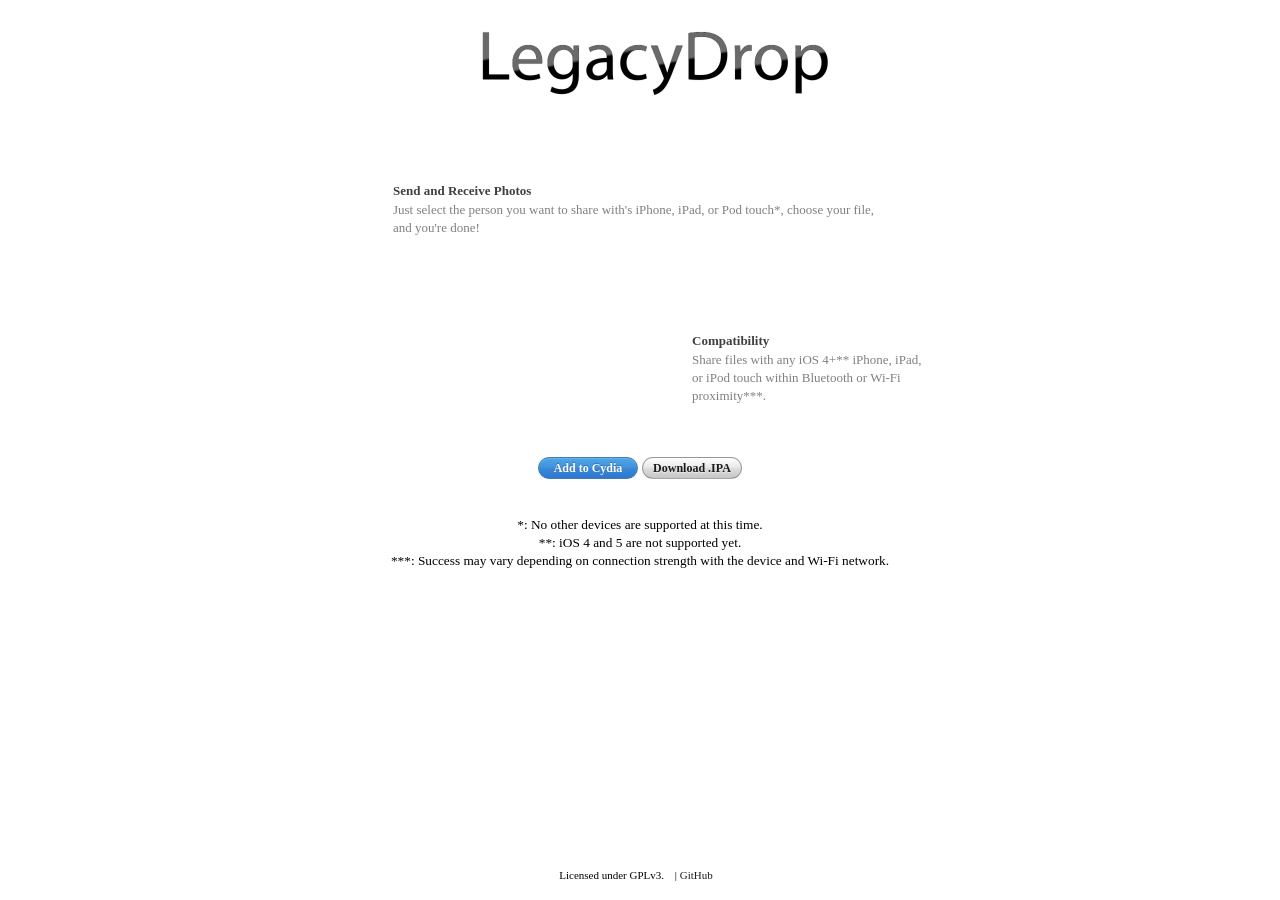
<file: index.html>
<!DOCTYPE HTML>
<html>
<head>
    <meta charset="UTF-8">
    <title>LegacyDrop</title>
    <meta name="description" content="Share files and photos with other legacy iOS devices.">
    <meta name="viewport" content="width=device-width, initial-scale=1, maximum-scale=1">
</head>
<body>
    <link charset="utf-8" rel="stylesheet" type="text/css" href="./desktop-finance-base.css">
<link charset="utf-8" rel="stylesheet" type="text/css" href="./desktop-finance-itunesstore.css">
<link charset="utf-8" rel="stylesheet" type="text/css" href="./desktop-finance-icloud.css">
<link rel="stylesheet" type="text/css" href="./style.css">
<div class="content">
    
  	
  	
    

    

    
  
  
  

  <center><img width="412" height="90" alt="LegacyDrop" src="./LegacyDrop wordmark.png"><br></center>
  <div class="welcome-content">
    <div class="instant-access">
      <h2>Send and Receive Photos</h2>
      <p style="width: 500px">Just select the person you want to share with's iPhone, iPad, or Pod touch*, choose your file, and you're done!</p>
    </div>
    <div class="itunes-plus">
      <h2>Compatibility</h2>
      <p>Share files with any iOS 4+** iPhone, iPad, or iPod touch within Bluetooth or Wi-Fi proximity***.</p>
    </div>
  </div>
  
<center><nav role="presentation">
    <button item-name="iTunes Match" class="emphasized" id="buy-button">Add to Cydia</button>
    <a href="https://github.com/rizzlers2045-sys/legacydrop-builds/releases/latest/download/LegacyDrop.ipa"><button class="back" id="not-now-button">Download .IPA</button></a>
  </nav></center>
<br><br><center><div class="disclaimer">
<small>*: No other devices are supported at this time.</small><br>
<small>**: iOS 4 and 5 are not supported yet.</small><br>
<small>***: Success may vary depending on connection strength with the device and Wi-Fi network.</small>
</div></center>
<div class="simple-footer">
  <div class="legal">
    <span class="copyright">Licensed under GPLv3.</span>
    <ul metrics-loc="Legal" role="presentation">
      <li metrics-loc="Link_"> |<a target="_blank" href="https://github.com/rizzlers2045-sys/legacydrop-builds/">               GitHub</a></li>
    </ul>
  </div>
</div>
</body>
</html>
</file>
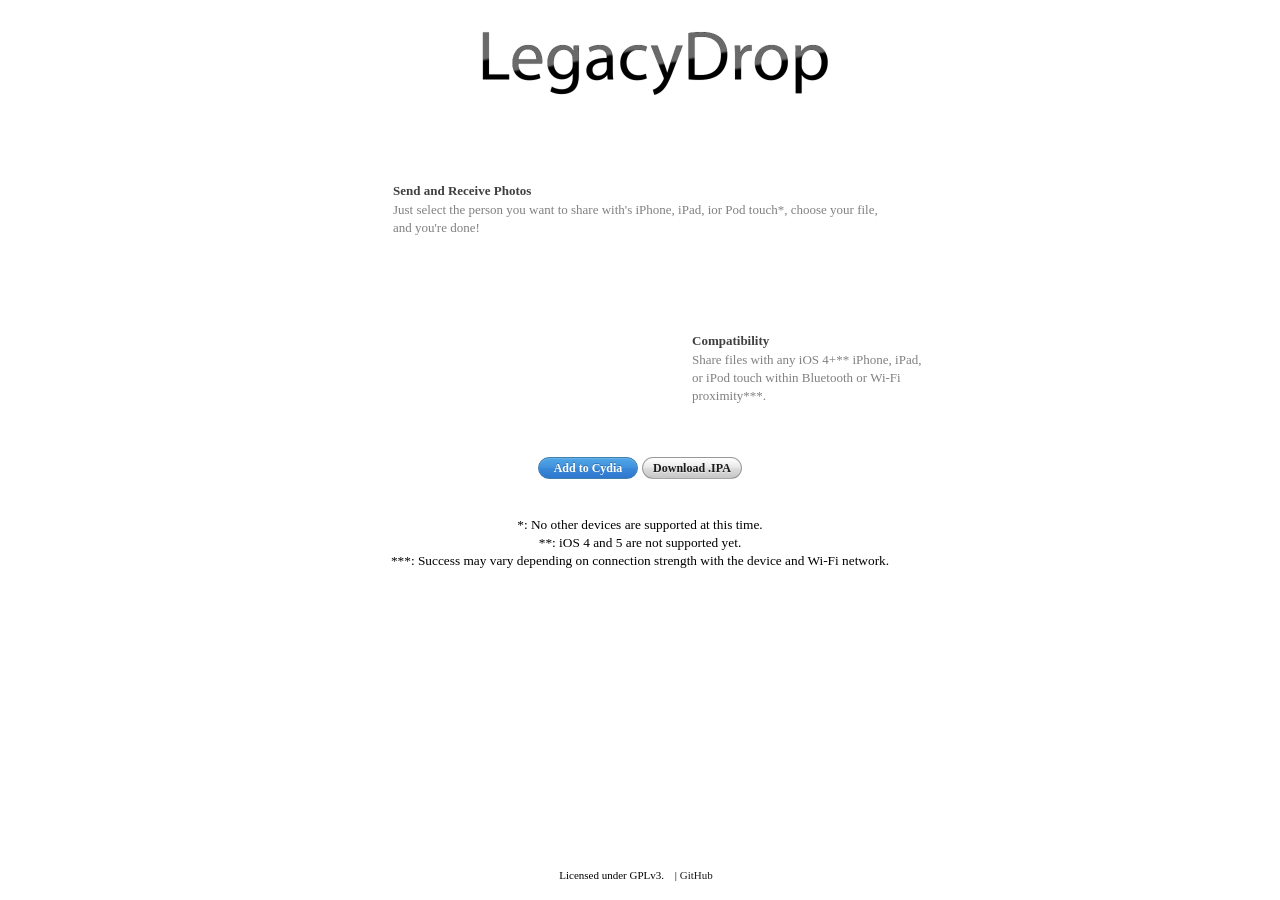
<file: legacydrop-promo.html>
<!DOCTYPE HTML>
<html>
<head>
    <meta charset="UTF-8">
    <title>LegacyDrop</title>
    <meta name="description" content="Share files and photos with other legacy iOS devices.">
    <meta name="viewport" content="width=device-width, initial-scale=1, maximum-scale=1">
</head>
<body>
    <link charset="utf-8" rel="stylesheet" type="text/css" href="./desktop-finance-base.css">
<link charset="utf-8" rel="stylesheet" type="text/css" href="./desktop-finance-itunesstore.css">
<link charset="utf-8" rel="stylesheet" type="text/css" href="./desktop-finance-icloud.css">
<link rel="stylesheet" type="text/css" href="./style.css">
<div class="content">
    
  	
  	
    

    

    
  
  
  

  <center><img width="412" height="90" alt="LegacyDrop" src="./LegacyDrop wordmark.png"><br></center>
  <div class="welcome-content">
    <div class="instant-access">
      <h2>Send and Receive Photos</h2>
      <p style="width: 500px">Just select the person you want to share with's iPhone, iPad, ior Pod touch*, choose your file, and you're done!</p>
    </div>
    <div class="itunes-plus">
      <h2>Compatibility</h2>
      <p>Share files with any iOS 4+** iPhone, iPad, or iPod touch within Bluetooth or Wi-Fi proximity***.</p>
    </div>
  </div>
  
<center><nav role="presentation">
    <button item-name="iTunes Match" class="emphasized" id="buy-button">Add to Cydia</button>
    <a href="https://github.com/rizzlers2045-sys/legacydrop-builds/releases/latest/download/LegacyDrop.ipa"><button class="back" id="not-now-button">Download .IPA</button></a>
  </nav></center>
<br><br><center><div class="disclaimer">
<small>*: No other devices are supported at this time.</small><br>
<small>**: iOS 4 and 5 are not supported yet.</small><br>
<small>***: Success may vary depending on connection strength with the device and Wi-Fi network.</small>
</div></center>
<div class="simple-footer">
  <div class="legal">
    <span class="copyright">Licensed under GPLv3.</span>
    <ul metrics-loc="Legal" role="presentation">
      <li metrics-loc="Link_"> |<a target="_blank" href="https://github.com/rizzlers2045-sys/legacydrop-builds/">               GitHub</a></li>
    </ul>
  </div>
</div>
</body>
</html>
</file>
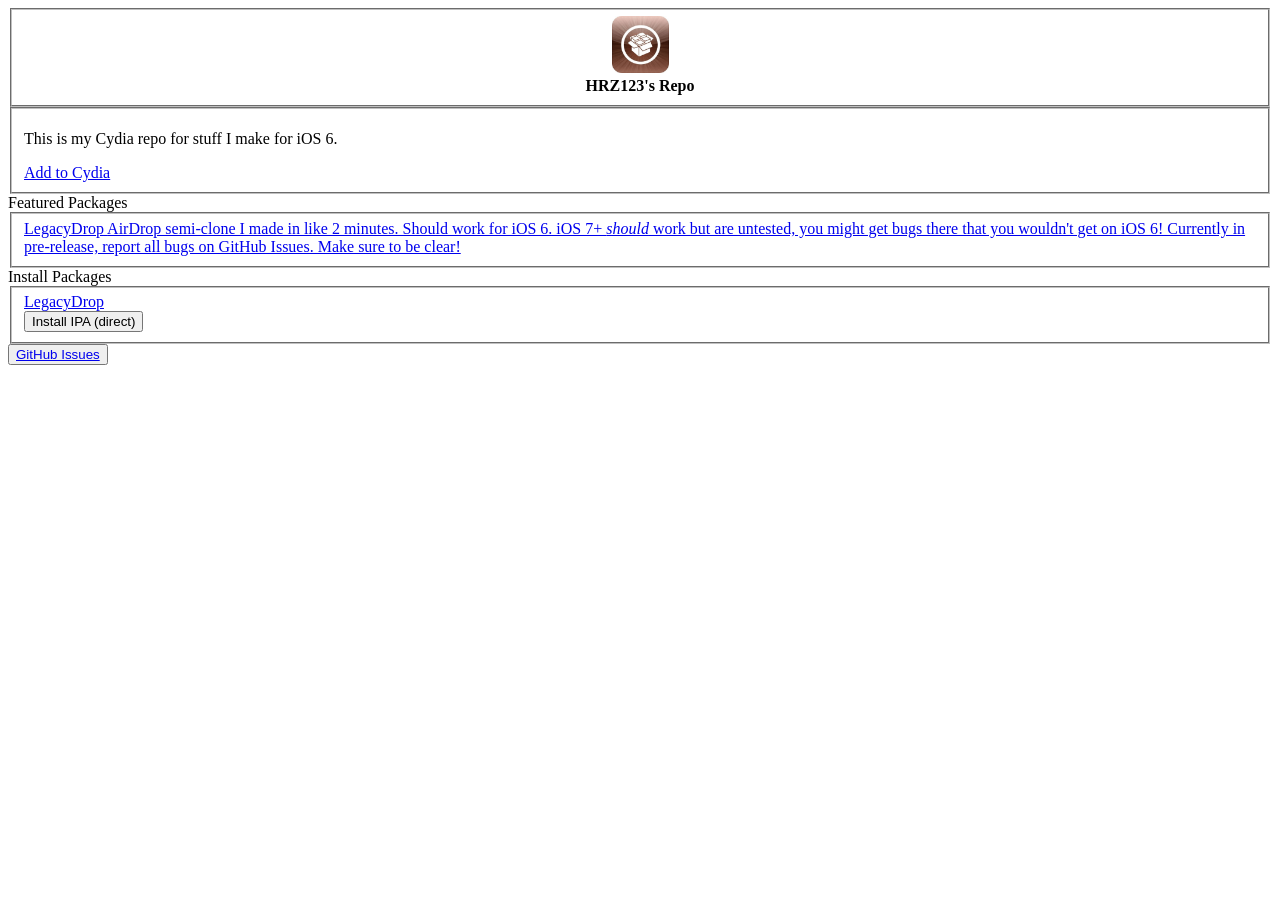
<file: old.html>
<!DOCTYPE html>
<html class="cytyle-faux">
<head>
    <title>HRZ123's repo</title>
    <meta name="viewport" content="width=device-width, initial-scale=1">

    <link rel="stylesheet" href="https://cydia.saurik.com/cytyle/style-c1ff8b8b33e0b3de6657c943de001d1aff84d634.css">
</head>

<body class="pinstripe">

<panel>

<fieldset>
    <div>
        <div>
            <center>
                <img src="CydiaIcon.png" style="width: 57px; height: 57px;">
                <br>
                <strong>HRZ123's Repo</strong>
            </center>
        </div>
    </div>
</fieldset>

<fieldset>
    <div>
        <div>
            <p><span class="text-primary">This is my Cydia repo for stuff I make for iOS 6.</p>
        </div>
    </div>

    <a href="cydia://url/https://cydia.saurik.com/api/share#?source=https://rizzlers2045-sys.github.io/">
        <div>
            <div>
                Add to Cydia
            </div>
        </div>
    </a>
</fieldset>

<label>Featured Packages</label>
<fieldset> 
    <a href="#"> 
        <div> 
            <div>
                <label>LegacyDrop</label>
                <label class="lower">
                    AirDrop semi-clone I made in like 2 minutes. Should work for iOS 6. iOS 7+ <i>should</i> work but are untested, you might get bugs there that you wouldn't get on iOS 6!
                    Currently in pre-release, report all bugs on GitHub Issues. Make sure to be clear!
                </label>
            </div>
        </div>
    </a>
</fieldset>
<label>Install Packages</label>
<fieldset>
     <a href="#">
        <div>
            <div>
                <label>LegacyDrop</label><br>
                <button onclick="window.location.href='https://github.com/rizzlers2045-sys/legacydrop-builds/releases/download/b0.1-hotfix/LegacyDrop.ipa'">
                Install IPA (direct)
                </button>
            </div>
        </div>
    </a>
</fieldset>

</panel>

</body>
    <button><a href="https://github.com/rizzlers2045-sys/legacydrop-builds/issues">GitHub Issues</a></button>
</html>
</file>
<file: desktop-finance-base.css>
/*
** Copyright © 2026 Apple Inc.
** All rights reserved.
*/

html,body,div,ul,ol,li,a,img,embed,h1,h2,h3,h4,h5,h6,dl,dt,dd,pre,code,form,fieldset,legend,input,textarea,p,blockquote,table,th,td{margin:0;padding:0}
table{border-collapse:collapse;border-spacing:0}
h1,h2,h3,h4,h5,h6{font-size:100%;font-weight:normal;font-style:normal}
li{list-style-type:none;disabled-list-style-position:outside}
a{text-decoration:none;color:#000}
*{-webkit-tap-highlight-color:rgba(0,0,0,0);-webkit-box-sizing:border-box;cursor:default}
html,body,div,ul,ol,li,a,img,embed,h1,h2,h3,h4,h5,h6,dl,dt,dd,pre,code,form,footer,section,header,fieldset,legend,p,blockquote,table,th,td{-webkit-user-select:none}
option{color:initial}
body,button,input{font-family:'-apple-system','-webkit-system-font','Helvetica Neue','Malgun Gothic','Segoe UI';font-smooth:always;-webkit-font-smoothing:antialiased}
body.win,body.win button,body.win input,body.win select,body.win textarea{-webkit-font-smoothing:subpixel-antialiased}
body.jpn,body.jpn button,body.jpn input,body.geo-jpn,body.geo-jpn button,body.geo-jpn input{font-family:"Hiragino Kaku Gothic Pro W3","MS PGothic","Helvetica","Arial"}
body.lang-rtl{direction:rtl}
@-webkit-keyframes generic-loading-spinner-animation{0%{ -webkit-transform:rotate(0deg)}
8.32%{-webkit-transform:rotate(0deg)}
8.33%{-webkit-transform:rotate(30deg)}
16.65%{-webkit-transform:rotate(30deg)}
16.66%{-webkit-transform:rotate(60deg)}
24.99%{-webkit-transform:rotate(60deg)}
25%{-webkit-transform:rotate(90deg)}
33.32%{-webkit-transform:rotate(90deg)}
33.33%{-webkit-transform:rotate(120deg)}
41.65%{-webkit-transform:rotate(120deg)}
41.66%{-webkit-transform:rotate(150deg)}
49.99%{-webkit-transform:rotate(150deg)}
50%{-webkit-transform:rotate(180deg)}
58.32%{-webkit-transform:rotate(180deg)}
58.33%{-webkit-transform:rotate(210deg)}
66.65%{-webkit-transform:rotate(210deg)}
66.66%{-webkit-transform:rotate(240deg)}
74.99%{-webkit-transform:rotate(240deg)}
75%{-webkit-transform:rotate(270deg)}
83.32%{-webkit-transform:rotate(270deg)}
83.33%{-webkit-transform:rotate(300deg)}
91.65%{-webkit-transform:rotate(300deg)}
91.66%{-webkit-transform:rotate(330deg)}
100%{-webkit-transform:rotate(330deg)}
}
a.anchor[name]{height:0;width:0}
.single-line-clip{overflow:hidden;text-overflow:ellipsis;white-space:nowrap}
.no-display{display:none!important}
a *{cursor:pointer}
a{text-decoration:none;color:#1b1b1b;cursor:auto}
a:hover{text-decoration:underline}
*{-webkit-tap-highlight-color:rgba(0,0,0,0);-webkit-box-sizing:border-box;cursor:default}
html,body,div,ul,ol,li,a,img,embed,h1,h2,h3,h4,h5,h6,dl,dt,dd,pre,code,form,footer,section,header,fieldset,legend,p,blockquote,table,th,td{-webkit-user-select:none}
div::-webkit-scrollbar-corner,div::-webkit-resizer{display:none!important}
button,button *,select{cursor:pointer}
html,body{height:100%}
body,button,input,textarea{font-smooth:always}
body.jpn,body.jpn button,body.jpn input{font-family:"HiraKakuProN-W3","HiraKakuProN-W6","MS PGothic","Helvetica","Arial"}
a.see-all-arrow:after,a.see-all:after{-webkit-mask-box-image:url([data-uri]);width:5px;height:7px;content:" ";display:inline-block;margin-left:4px;font-weight:bold;background-color:currentcolor}
a.see-all.back:before,a.back-link:before{-webkit-mask-box-image:url([data-uri]);width:5px;height:7px;content:" ";display:inline-block;margin-right:4px;font-weight:bold;background-color:#000}
a.next-link:after{-webkit-mask-box-image:url([data-uri]);width:5px;height:7px;content:" ";display:inline-block;margin-left:4px;font-weight:bold}
a.more-link{margin-top:5px;color:#446d96;font-weight:normal;text-align:right;display:inline-block;float:right;font-size:12px}
a.more-link-placeholder{padding-left:26px;visibility:hidden}
div.lockup.product a.more-link{font-size:11px}
a.more-link:after{content:"";display:block;clear:both}
div.footer a.more-link{float:none}
a.more-link:before{content:"..."}
li>a.more-link{text-align:left;margin:2px 0 0 0;font-size:11px}
div.product-review>a.more-link{margin-bottom:0;text-align:right}
div.customer-review>a.more-link{margin:0 0 15px}
div.left-stack{font-size:11px}
a.see-all[href=""]{display:none!important}
a.disabled{pointer-events:none}
input[type="checkbox"]{-khtml-appearance:none;background-image:url(dt-storefront/images/-dsi-/checkbox_sprite.png);-webkit-background-size:42px 28px;background-repeat:no-repeat;background-position:-14px 0;width:14px;height:14px;position:relative;top:2px}
input[type="checkbox"]:active{background-position:-28px 0}
input[type="checkbox"]:disabled,input[type="checkbox"]:active:disabled{background-position:0 0}
input[type="checkbox"]:checked{background-position:-14px -14px}
input[type="checkbox"]:checked:disabled{background-position:0 -14px}
input[type="checkbox"]:checked:active{background-position:-28px -14px}
input[type="radio"]{-khtml-appearance:none;background-image:url(dt-storefront/images/-dsi-/radio_sprite.png);-webkit-background-size:42px 27px;background-repeat:no-repeat;background-position:-14px 0;width:13px;height:13px;position:relative;top:2px}
input[type="radio"]:active{background-position:-28px 0}
input[type="radio"]:disabled,input[type="radio"]:active:disabled{background-position:0 0}
input[type="radio"]:checked{background-position:-14px -14px}
input[type="radio"]:checked:disabled{background-position:0 -14px}
input[type="radio"]:checked:active{background-position:-28px -14px}
input[disabled]{pointer-events:none}
body.video,body.video>div.content,body.video div.footer{background:#000}
body.video,body.video a{color:#fff}
span.package-sticker{display:block;position:absolute;top:20px;right:20px;width:58px;height:58px;text-indent:-9999px;background:url(dt-storefront/images/-dsi-/package-sticker.png) 0 0 no-repeat;-webkit-background-size:58px 58px}
body.album span.package-sticker,div.quick-view.album span.package-sticker{background-image:url(dt-storefront/images/-dsi-/package-sticker-lp.png)}
p.copyright{color:#818181}
body>div.content{z-index:0}
body>div.content>div.background{height:100%;width:964px;position:absolute;top:0;left:0;z-index:-1}
body:not(.prefer-1080p) .flavor-1080p{display:none!important}
body.prefer-1080p .flavor-720p{display:none!important}
.flavor-1080p a.also-available,.flavor-720p a.also-available{display:inline-block}
tr.rating-disabled,button.rating-disabled,div.multi-button.rating-disabled,.rating-disabled div.circular-preview-control,.rating-disabled button.circular-preview-control{opacity:.5;pointer-events:none}
.rating-disabled span.quick-view-icon,.rating-disabled button.quick-view-icon{opacity:0;pointer-events:none}
tr.client-side-test-disabled,button.client-side-test-disabled,.client-side-test-disabled div.circular-preview-control,.client-side-test-disabled button.circular-preview-control{opacity:.5;pointer-events:none}
.client-side-test-disabled span.quick-view-icon,.client-side-test-disabled button.quick-view-icon{opacity:0;pointer-events:none}
div.multi-button button.client-side-test-disabled{pointer-events:none;opacity:1;color:#6c6c6c}
@media (prefers-dark-interface){body{ color:rgba(255,255,255,.85)}
}
</file>
<file: desktop-finance-itunesstore.css>
/*
** Copyright © 2026 Apple Inc.
** All rights reserved.
*/

div.footer>div.footer-breadcrumb{height:33px;padding-right:20px;margin:0 20px 11px 20px;border:1px solid #b6bcc2;border-bottom:1px solid #a7b1ba;background:-webkit-gradient(linear,left top,left bottom,from( #fff),to( #e4ecf2));-webkit-border-radius:4px}
.lang-rtl div.footer>div.footer-breadcrumb{padding-right:unset;padding-left:20px}
body.centered div.footer>div.footer-breadcrumb{-webkit-border-radius:4px}
div.footer>div.footer-breadcrumb>a{float:left;padding:0 10px 0 15px;height:31px;line-height:31px;display:inline-block;font-size:11px;font-weight:bold}
.lang-rtl div.footer>div.footer-breadcrumb>a{float:right;padding:0 15px 0 10px}
div.footer>div.footer-breadcrumb span.itunes-logo{cursor:pointer;color:#4f5f6e}
body.video div.footer>div.footer-breadcrumb span.itunes-logo{color:#c6c6c6}
div.footer>div.footer-breadcrumb>ul.crumbs>li{display:inline-block;height:18px}
div.footer>div.footer-breadcrumb>ul.crumbs>li:before{-webkit-mask-box-image:url([data-uri]);vertical-align:top;content:"";display:inline-block;height:31px;width:10px;background-color:#4f5f6e;opacity:.3}
div.footer>div.footer-breadcrumb>ul.crumbs>li>*{display:inline-block;font-size:11px;font-weight:bold;color:#4f5f6e;padding:0 10px 0 15px;height:31px;line-height:31px}
div.footer>div.footer-breadcrumb>ul.crumbs>li>{display:inline-block;font-size:11px;font-weight:bold;color:#4f5f6e;padding:0 10px 0 15px;height:31px;line-height:31px}
div.footer>div.footer-breadcrumb>ul.crumbs>li:last-child>*{text-overflow:ellipsis;white-space:nowrap;display:inline-block;overflow:hidden;max-width:400px}
div.footer>div.footer-breadcrumb>ul.crumbs>li>*{text-overflow:ellipsis;white-space:nowrap;display:inline-block;overflow:hidden;max-width:150px}
div.footer div.footer-links{margin:0 20px;min-height:122px}
div.footer div.footer-links:after{content:"";display:block;clear:both}
div.footer div.footer-links ul{float:left;margin-left:60px;min-width:60px}
.lang-rtl div.footer div.footer-links ul{float:right;margin-right:60px;margin-left:unset}
div.footer div.footer-links ul>li{margin:0;padding:0;line-height:13px}
div.footer div.footer-links ul>li:first-child{margin-bottom:6px}
div.footer div.footer-links ul>li>a,div.footer div.footer-links ul>li>span{text-overflow:ellipsis;white-space:nowrap;display:inline-block;overflow:hidden;max-width:120px;color:#4f5f6e;font-size:11px;font-weight:normal}
div.footer div.footer-links ul>li:first-of-type>*{font-weight:bold}
div.footer div.legal{margin:22px 55px 0 20px;border-top:1px solid #aab8c5;padding-top:2px;position:relative}
.lang-rtl div.footer div.legal{margin:22px 20px 0 55px}
div.footer div.legal *{color:#4f5f6e;display:inline-block;color:#4f5f6e;font-size:10px;font-weight:normal}
body.video div.footer div.legal *{color:#C6C6C6}
div.footer div.legal>span{margin-right:5px}
.lang-rtl div.footer div.legal>span{margin-left:5px;margin-right:unset}
div.footer div.legal>ul>li:not(:last-child):after{content:"|";padding-left:3px}
.lang-rtl div.footer div.legal>ul>li:not(:last-child):after{padding-left:unset;padding-right:3px}
div.footer div.legal div.intl{position:absolute;top:-12px;right:-39px}
.lang-rtl div.footer div.legal div.intl{right:unset;left:-39px}
body.video div.footer>div.footer-breadcrumb{border:1px solid #353535;border-bottom:1px solid #2d2d2d;background:-webkit-gradient(linear,left top,left bottom,from( #191919),to( #080808))}
body.video div.footer>div.footer-breadcrumb>ul.crumbs>li>*{color:#c6c6c6}
body.video div.footer>div.footer-breadcrumb>ul.crumbs>li:before{background-color:#353535;opacity:1.0}
body.video div.footer div.footer-links ul>li a,body.video div.footer div.footer-links ul>li span{color:#c6c6c6}
body.video div.footer div.legal{border-top-color:#575757}
body.tracks div.footer>div.footer-breadcrumb{margin:0 0 15px 0;-webkit-border-radius:0;border-left:0;border-right:0}
div.simple-footer{position:absolute;width:100%;bottom:18px;left:0;font-size:11px;text-align:center}
div.simple-footer div.legal{display:inline-block}
div.simple-footer div.legal ul,div.simple-footer div.legal ul li{display:inline-block;margin:0}
div.simple-footer div.legal ul li{padding:0 8px;border-right:1px solid #808080;line-height:14px}
div.simple-footer div.legal ul li:last-child{border-right:0}
@media (prefers-dark-interface){div.footer div.footer-links ul>li>a,div.footer div.footer-links ul>li>span{ color:rgba(255,255,255,.55)}
div.footer div.footer-links ul>li:first-of-type>*{color:rgba(255,255,255,.55)}
div.footer div.legal *{color:rgba(255,255,255,.55)}
div.footer div.legal{border-top-color:rgba(255,255,255,.1)}
}
html,body{height:100%}
body div.content{min-height:100%;margin:0 auto -35px;padding:20px 20px 90px;position:relative;min-width:949px;max-width:949px;width:949px}
body.full-footer div.content{padding-bottom:248px}
body>div.content:after{content:" ";clear:both;display:block;float:none}
div.footer{position:absolute;bottom:16px;left:0;width:100%}
div.footer:after{content:" ";clear:both;display:block}
footer{font-size:10px;color:#4c4c4c;line-height:30px;text-align:left}
footer div.legal{margin:0 35px 0 0;border-top:1px solid #d3d7db;position:relative}
footer.no-country-nav div.legal{margin-right:0}
footer div.legal *{color:#4c4c4c;display:inline-block;color:#4f5f6e;font-size:10px;font-weight:normal;text-shadow:#fff 0 1px 0}
footer div.legal>span{margin-right:5px}
footer div.legal li a{color:#576982}
footer div.legal>ul>li:not(:last-child):after{content:"|";padding-left:7px;margin-right:3px}
footer div.legal div.intl{position:absolute;top:-12px;right:-39px}
</file>
<file: desktop-finance-icloud.css>
/*
** Copyright © 2026 Apple Inc.
** All rights reserved.
*/

.dialog-modal-shield{position:fixed;left:0;right:0;top:0;bottom:0;z-index:4000}
.dialog-modal-shield.shaded-shield{background-color:#000;opacity:.50}
.dialog-container{outline:0;position:fixed;width:495px;padding:5px 10px 8px;max-height:495px;font-size:12px;z-index:4001;color:#1b1b1b;-webkit-border-image:url(da-storefront/images/-dsi-/popup-bg.png) 32 46 60 46 / 16px 23px 30px 23px stretch stretch}
.dialog-container .dialog-ack{padding:10px;margin:0 25px;color:#333}
.dialog-container .dialog-content{opacity:0}
.dialog-buttons{margin-top:8px;margin-right:1px;text-align:right}
.dialog-button{-webkit-border-radius:99px;border-radius:99px;padding:3px 15px;font-size:13px;background:-webkit-gradient(linear,left top,left bottom,from( #f3f3f3),color-stop(0.05, #eee),color-stop(0.48, #e2e2e2),color-stop(0.50, #ccc),color-stop(0.54, #dcdcdc),color-stop(0.96, #ccc),to( #e5e5e5));border:1px solid #9fa0a2;color:#464646;margin-left:5px;min-width:72px}
.dialog-button:hover{background:-webkit-gradient(linear,left top,left bottom,from( #e5e5e5),color-stop(0.05, #d4d4d4),color-stop(0.48, #c8c8c8),color-stop(0.50, #b2b2b2),color-stop(0.54, #c3c3c3),color-stop(0.96, #b2b2b2),to( #cbcbcb))}
.dialog-button:active{background:-webkit-gradient(linear,left top,left bottom,from( #cbcbcb),color-stop(0.05, #b2b2b2),color-stop(0.48, #c3c3c3),color-stop(0.54, #c8c8c8),color-stop(0.96, #dcdcdc),to( #e5e5e5))}
.dialog-button[disabled],.dialog-button[disabled]:hover,.dialog-button[disabled]:active{background:-webkit-gradient(linear,left top,left bottom,from( #f3f3f3),color-stop(0.05, #eee),color-stop(0.96, #dcdcdc),to( #e5e5e5));border:1px solid #BBB;color:#AAA}
.dialog-submit-button{font-weight:bold}
a.close-preview{background:url([data-uri]);-webkit-background-size:19px 19px;width:19px;height:19px;top:6px;left:5px;position:absolute;opacity:0;-webkit-transition:opacity .1s ease-out;opacity:1;z-index:4001}
a.close-preview:hover{background:url([data-uri]);-webkit-background-size:19px 19px}
a.close-preview:active{background:url([data-uri]);-webkit-background-size:19px 19px}
div.recipients{text-overflow:ellipsis;overflow:hidden}
@media (prefers-dark-interface){.dialog-container{ background-color:#1b1b1b;color:rgba(255,255,255,.85)}
}
body.saga-welcome-page div.content{padding-right:100px;padding-left:100px;padding-bottom:70px;background:transparent}
body.saga-welcome-page{background-color:#f5f5f5}
body.saga-welcome-page:after{content:"";background:-webkit-gradient(linear,left top,left bottom,from( #fff),to( #f5f5f5));height:100px;width:100%;position:absolute;top:0;left:0;z-index:-1}
body.saga-welcome-page h1{font-size:50px;color:#4e4e4e;text-align:center;font-family:Helvetica;background:url(desktop-finance/images/icloud/itunesmatch_title.png) bottom no-repeat;text-indent:-10000px;margin-bottom:12px}
body.saga-welcome-page span.badge{position:absolute;top:58px;left:656px;font-size:20px;color:#848484}
body.saga-welcome-page p.description{color:#808080;font-size:17px;text-align:center;line-height:24px;text-shadow:0 1px 0 rgba(255,255,255,1);padding-left:10px;padding-right:10px}
body.saga-welcome-page p.description.wide{padding-left:0;padding-right:0}
body.saga-welcome-page p.description.short{padding-left:65px;padding-right:65px}
body.saga-welcome-page p.disclaimer{font-size:11px;color:#808080;text-align:center;margin-top:30px;margin:24px 58px 0;line-height:15px;text-shadow:0 1px 0 rgba(255,255,255,1)}
body.saga-welcome-page p.footnote{font-size:12px;color:#808080;text-align:center;margin:11px 95px 0;line-height:18px;text-shadow:0 1px 0 rgba(255,255,255,1)}
body.saga-welcome-page nav{margin:16px auto 0;text-align:center}
body.saga-welcome-page nav a{-webkit-user-drag:none}
body.saga-welcome-page nav a:hover{text-decoration:none}
body.saga-welcome-page nav a.back,body.saga-welcome-page nav input.back,body.saga-welcome-page nav button.back{float:none;margin-right:5px}
div.disclaimer-box{padding:12px 15px 16px 68px;background:url(desktop-finance/images/icloud/-dsi-/alert.png) 8px 50% no-repeat;-webkit-background-size:51px 53px;font-size:12px;line-height:16px;color:#5e5e5e;text-shadow:0 1px 0 rgba(255,255,255,1);width:747px;margin:13px auto 0;background-color:#ebebeb;border:1px solid #dadada;border-radius:5px}
div.disclaimer-box h3{font-size:13px;font-weight:bold;color:#404040;margin-bottom:2px}
div.welcome-content{margin:19px auto 13px;padding-bottom:0;width:574px;height:311px;position:relative;text-shadow:0 1px 0 rgba(255,255,255,1)}
div.welcome-content div.instant-access{bottom:207px;left:40px;position:absolute;width:210px}
div.welcome-content div.itunes-plus{top:190px;right:0;position:absolute;width:235px}
div.welcome-content h2{color:#404040;font-size:13px;font-weight:bold;margin-top:10px}
div.welcome-content h2+p{margin-top:2px}
div.welcome-content p{color:#808080;font-size:13px;line-height:18px;overflow:hidden;text-overflow:ellipsis;display:-webkit-box;-webkit-line-clamp:5;-webkit-box-orient:vertical}
img.add-computer{margin-top:14px}
img.add-computer+div.disclaimer-box{margin-top:0}
img.add-computer+div.disclaimer-box.error{margin-top:12px}
img.add-computer+nav{margin-top:8px}
div.disclaimer-box+nav{margin-top:14px}
a.create-account{font-size:13px;color:#808080;text-align:center;text-shadow:0 1px 0 rgba(255,255,255,1);margin:30px auto 0;display:block}
a.create-account+p.disclaimer{margin-top:15px}
body.saga-welcome-page div.simple-footer,body.saga-welcome-page div.simple-footer a{color:#808080}
body.saga-welcome-page div.simple-footer div.legal ul li{border-color:#808080}
nav button{padding-left:16px;padding-right:16px}
.dialog-container.terms-overlay{width:800px;max-height:none;padding:0}
.dialog-container .dialog-content{margin:0 -6px}
.saga-welcome-page .dialog-modal-shield{top:-10px;right:-10px;bottom:-10px;left:-10px;background:-webkit-radial-gradient(rgba(0,0,0,.1),rgba(0,0,0,.4));z-index:30;cursor:pointer}
.terms-overlay h2{font-size:17px;padding-bottom:15px;font-weight:bold}
.terms-overlay .terms-wrapper{padding:15px 20px 0;font-size:13px}
.terms-overlay .terms-content{margin:0 -21px;padding:10px 64px;overflow-y:scroll;height:320px;border:1px solid rgba(0,0,0,.1);border-width:1px 0;font-size:11px;line-height:15px;background:#f6f6f6 -webkit-gradient(linear,0 0,0 100%,from(transparent),to(rgba(0,0,0,.05)))}
.terms-overlay .accept-terms{padding:17px 0 26px}
.terms-overlay .agree-checkbox label{max-width:690px;vertical-align:top;padding-top:2px}
.terms-overlay button.disabled{cursor:default}
.terms-overlay.dialog-container .dialog-content{-webkit-transition:opacity .3s}
nav button,nav input,form button,form input[type="submit"],input[type="button"],div.bubble input{-webkit-appearance:none;border:0;min-width:100px;line-height:16px;font-weight:bold;font-size:12px;color:#1b1b1b;border:1px solid rgba(130,130,130,.7);padding:2px;padding-left:10px;padding-right:10px;-webkit-border-radius:15px;background:-webkit-gradient(linear,left top,left bottom,from(#fff),color-stop(0.47, #e8e8e8),color-stop(0.50, #ddd),color-stop(0.54, #dcdcdc),to( #c6c6c6));text-shadow:rgba(255,255,255,.5) 0 1px 0}
nav a:not(.disabled) button:active,nav>button:not(.disabled):active,nav input:not(:disabled):active,form button:active,form input[type="submit"]:not(:disabled):active,input[type="button"]:not(:disabled):active,div.bubble input:active{background:-webkit-gradient(linear,left top,left bottom,from( #c4c4c4),color-stop(0.54, #d0d0d0),to( #e4e4e4));text-shadow:none;-webkit-box-shadow:inset 0 0 2px rgba(255,255,255,.7)}
nav a.disabled button,nav input.disabled,nav input:disabled,form input:disabled,div.bubble input:disabled{color:rgba(27,27,27,.5);pointer-events:auto}
nav button.emphasized.disabled{color:rgba(255,255,255,.5);text-shadow:rgba(0,0,0,.13) 0 -1px 0;pointer-events:none}
nav button.emphasized{background:-webkit-gradient(linear,left top,left bottom,from( #50a6e7),color-stop(0.47, #4092dd),color-stop(0.50, #3b8bd9),color-stop(0.53, #3988d8),to( #2e76cf));color:#fff;border:1px solid #3f80af;-webkit-box-shadow:inset 0 1px 1px rgba(255,255,255,.15);text-shadow:rgba(0,0,0,.25) 0 -1px 0}
nav button.emphasized:not(.disabled):active{background:-webkit-gradient(linear,left top,left bottom,from( #3973c4),to( #4894cf));color:#fff;border:1px solid #3f80af;-webkit-box-shadow:inset 0 1px 1px rgba(255,255,255,.15);text-shadow:rgba(0,0,0,.15) 0 -1px 0}
@media (-webkit-min-device-pixel-ratio: 2){body.saga-welcome-page h1{ background:url(desktop-finance/images/icloud/-dsi-/itunesmatch_title.png) bottom no-repeat;-webkit-background-size:339px 49px}
}
</file>
<file: style.css>
/* #### Generated By: http://font.download #### */

    @font-face {
    font-family: 'Myriad Pro Regular';
    font-style: normal;
    font-weight: normal;
    src: local('Myriad Pro Regular'), url('MYRIADPRO-REGULAR.woff') format('woff');
    }
    

    @font-face {
    font-family: 'Myriad Pro Condensed';
    font-style: normal;
    font-weight: normal;
    src: local('Myriad Pro Condensed'), url('MYRIADPRO-COND.woff') format('woff');
    }
    

    @font-face {
    font-family: 'Myriad Pro Condensed Italic';
    font-style: normal;
    font-weight: normal;
    src: local('Myriad Pro Condensed Italic'), url('MYRIADPRO-CONDIT.woff') format('woff');
    }
    

    @font-face {
    font-family: 'Myriad Pro Light';
    font-style: normal;
    font-weight: normal;
    src: local('Myriad Pro Light'), url('MyriadPro-Light.woff') format('woff');
    }
    

    @font-face {
    font-family: 'Myriad Pro Semibold';
    font-style: normal;
    font-weight: normal;
    src: local('Myriad Pro Semibold'), url('MYRIADPRO-SEMIBOLD.woff') format('woff');
    }
    

    @font-face {
    font-family: 'Myriad Pro Semibold Italic';
    font-style: normal;
    font-weight: normal;
    src: local('Myriad Pro Semibold Italic'), url('MYRIADPRO-SEMIBOLDIT.woff') format('woff');
    }
    

    @font-face {
    font-family: 'Myriad Pro Bold Condensed';
    font-style: normal;
    font-weight: normal;
    src: local('Myriad Pro Bold Condensed'), url('MYRIADPRO-BOLDCOND.woff') format('woff');
    }
    

    @font-face {
    font-family: 'Myriad Pro Bold';
    font-style: normal;
    font-weight: normal;
    src: local('Myriad Pro Bold'), url('MYRIADPRO-BOLD.woff') format('woff');
    }
    

    @font-face {
    font-family: 'Myriad Pro Bold Italic';
    font-style: normal;
    font-weight: normal;
    src: local('Myriad Pro Bold Italic'), url('MYRIADPRO-BOLDIT.woff') format('woff');
    }
    

    @font-face {
    font-family: 'Myriad Pro Bold Condensed Italic';
    font-style: normal;
    font-weight: normal;
    src: local('Myriad Pro Bold Condensed Italic'), url('MYRIADPRO-BOLDCONDIT.woff') format('woff');
    }
</file>
